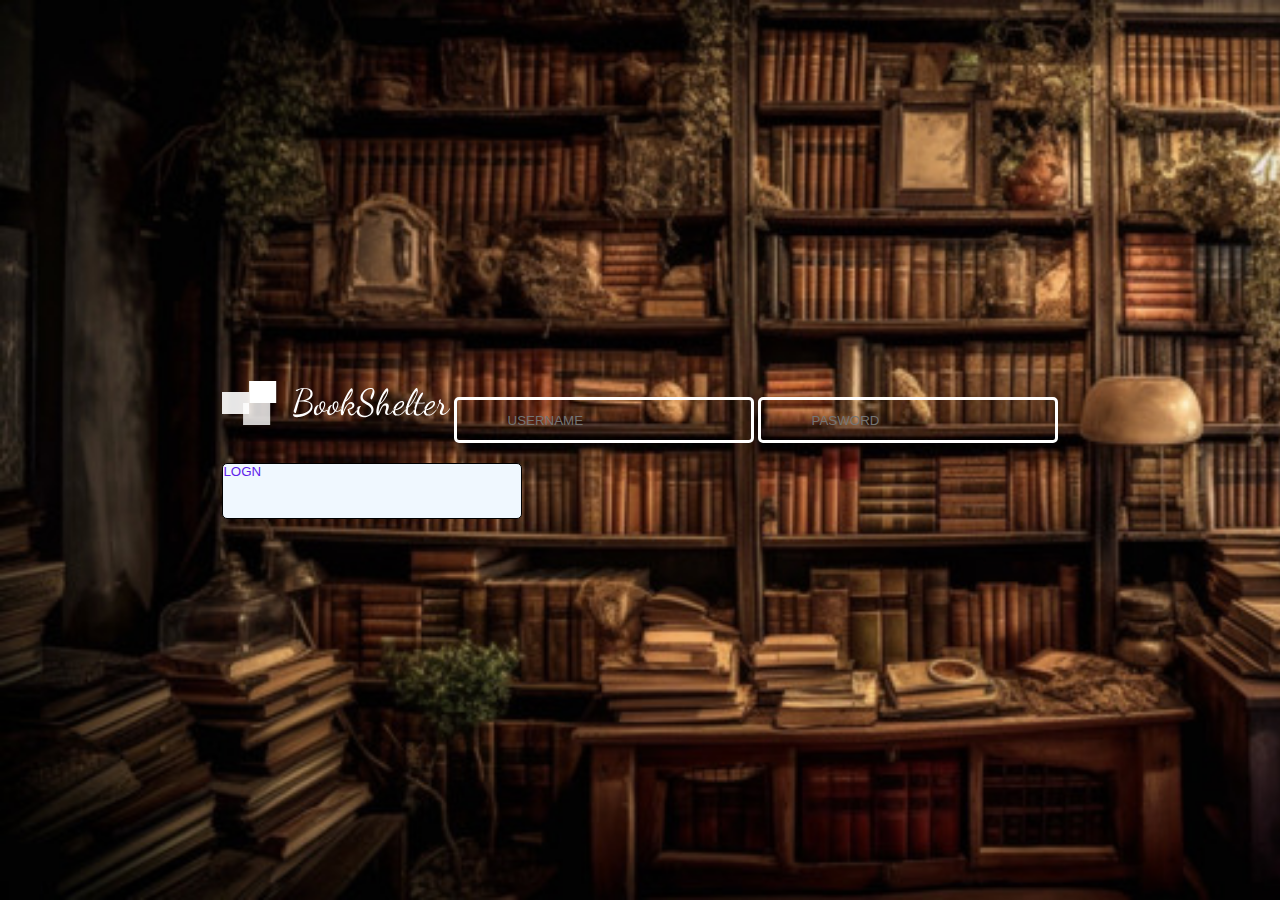
<file: index.html>
<!DOCTYPE html>
<html lang="en">
  <head>
    <meta charset="utf-8" />
    <meta name="viewport" content="width=device-width, initial-scale=1" />
    <title>Bootstrap demo</title>
    <link rel="stylesheet" href="./main.css" />
    <link
      href="https://cdn.jsdelivr.net/npm/bootstrap@5.3.2/dist/css/bootstrap.min.css"
      rel="stylesheet"
      integrity="sha384-T3c6CoIi6uLrA9TneNEoa7RxnatzjcDSCmG1MXxSR1GAsXEV/Dwwykc2MPK8M2HN"
      crossorigin="anonymous"
    />
  </head>

  <body>
    <body class="boddy">
      <header id="head">
        <div class="container">
          <div class="header_container">
              <form id="form">
                <span class="images"
                  ><img class="img" src="./bookmark/img/img.svg" alt="img "
                /></span>
                <input
                  type="email"
                  class="form-control"
                  name="emil"
                  aria-describedby="emialHelpid"
                  placeholder="USERNAME"
                  id="use"
                />
                <input
                  type="password"
                  class="form-control"
                  name="password"
                  aria-describedby="password"
                  placeholder="PASWORD"
                  id="pas"
                />
                <button
                  type="submit"
                  class="btn"
                  style="background-color: aliceblue"
                >
                  LOGN
                </button>
              </form>
          </div>
        </div>
      </header>
      <script src="./index.js"></script>
    </body>
  </body>
</html>
</file>
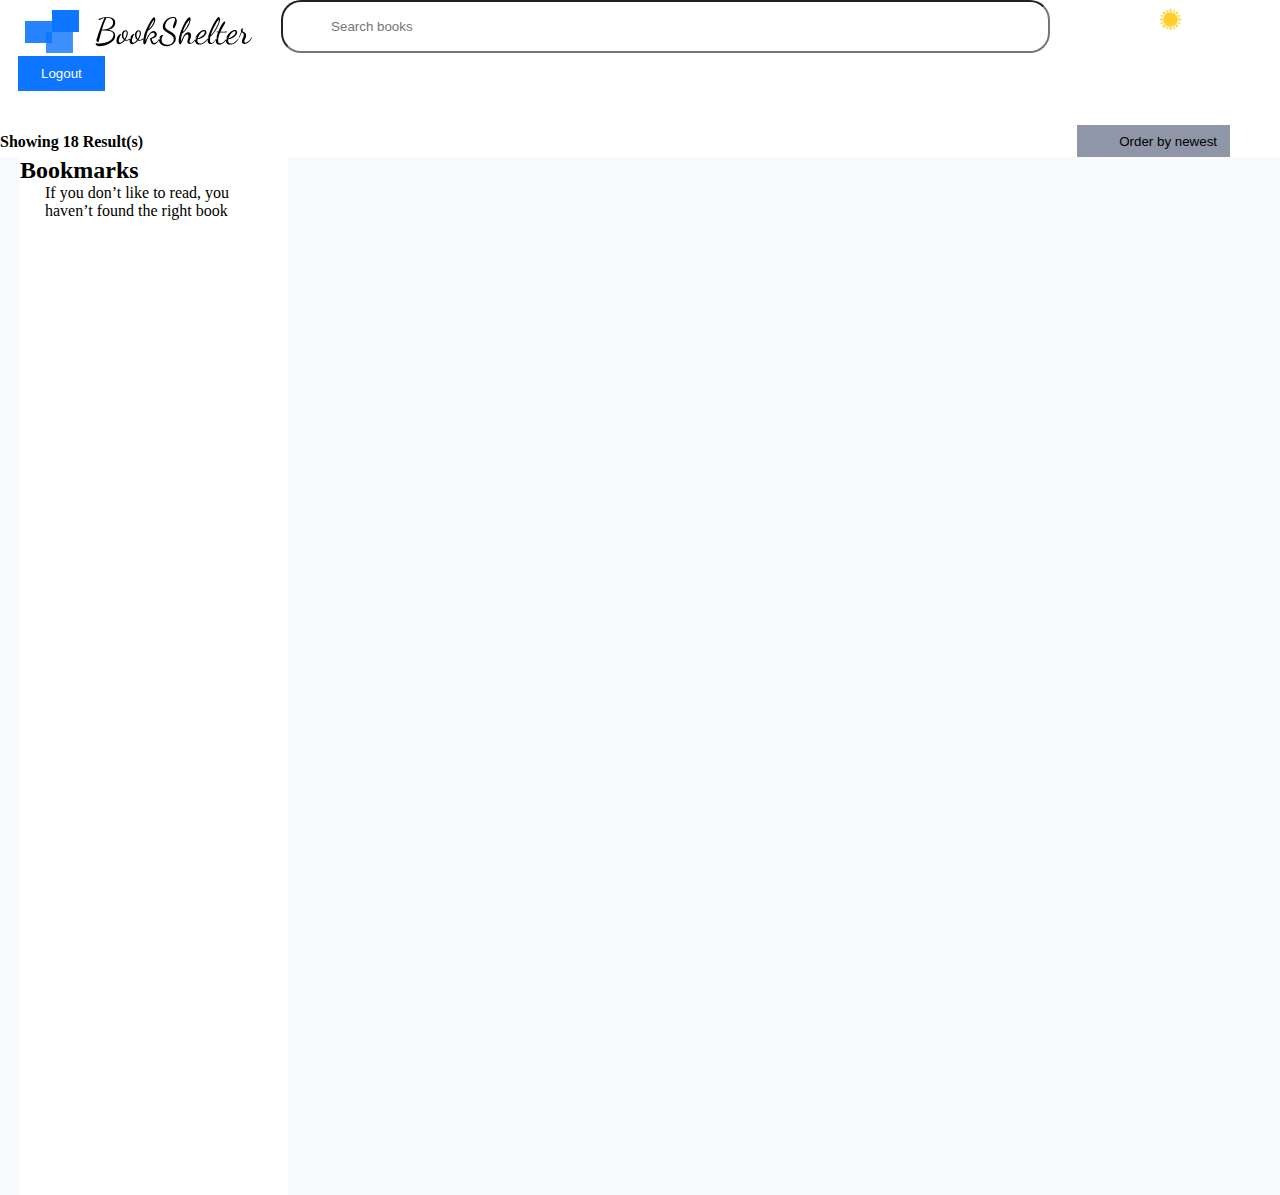
<file: main.html>
<!DOCTYPE html>
<html lang="en">

<head>
    <meta charset="UTF-8">
    <meta name="viewport" content="width=device-width, initial-scale=1.0">
    <title>Document</title>
    <link rel="stylesheet" href="./main.css">
</head>

<body>
    <main>
        <div class="top-box">
            <img class="top-img" src="./bookmark/img/img2.svg" alt="img">
            <input type="text" placeholder="Search books" id="searchBook">
            <img class="sun" src="./bookmark/img/sun.svg" alt="img">
            <button type="click" id="Logbtn">Logout</button>
        </div>
        <div class="box">
            <h2 class="show">Showing 18 Result(s)</h2>
            <button id="orderBtn">Order by newest</button>
        </div>
    </main>
    <main class="havent ">
        <div class="havent_box">
            <div class="left">
                <h2 class="bmark">Bookmarks</h2>
                <p class="ifText">If you don’t like to read, you haven’t found the right book</p>
                <div class="bookmarket-data"></div>
            </div>
            <div class="reght">
                <div class="regHonBox">
                 
                </div>
            </div>
        </div>
        <div class="havent_box">
    </main>
    <!-- <main class="footr">
        <div class="footrBox">
            <img id="footrImg" src="" alt="img">
            <p id="footrText"></p>
            <h2 class="Author">Author</h2>
            <h2 class="published">Published</h2>
            <h2 class="categories"></h2>
            <h2 class="pages">Pages Count</h2>
            <h2></h2>
        </div>
    </main> -->
    <script src="./main.js"></script>
</body>

</html>
</file>
<file: main.css>
* {
    box-sizing: border-box;
    margin: 0;
    padding: 0;
}

.boddy{
    background-image: url('./bookmark/img/book.jpg');
    background-color: antiquewhite;
    background-repeat:no-repeat;
    background-size: cover;
    width: 100%;
    height: 100vh;
    
}


.btn{
    border: solid 1px black;
    background-color: #0D75FF;
}
button {
    border: none;
    background-color: transparent;
}

.header_container{
    
    max-width: 100%;
    
    height: 100vh;
    display: flex;
    justify-content: center;
    align-items: center;
    
}
/* .img{
    margin-right: 490px;
    margin-left: 290px;
    margin-top: 198px; 
    margin-bottom: 51px ;
} */
.delete{
    padding: 5px 5px 5px 5px;
    background-color: #ff1b13;
}

.opn{
    padding: 5px 5px 5px 5px;
    background-color: #1378FF;
}
#use{
    width: 300px;
    padding: 13px 165px 12px 51px;
    border: solid #fff;
    color: #fff;
    background-color: transparent;
    border-radius: 5px;
    margin-bottom:  20px;
}
#pas{
    width: 300px;
    padding: 13px 165px 12px 51px;
    border: solid #fff;
    color: #fff;
    background-color: transparent;
    border-radius: 5px;
    margin-bottom:  20px;
}
.btn{
    width: 300px;
    height: 56px;
    display: flex;
    color: rgb(95, 35, 234);
    background-color: #f5f5fc;
    border-radius: 5px;
}
.top-box{
    align-items: center;
    justify-content: space-between;
}
#Logbtn{
    background-color: #0D75FF;
    padding: 10px 23px;
    border: solid;
    color:#fff;
    margin-left: 15px ;
}
#searchBook{
    padding: 17px 540px 17px 48px;
    border-radius: 20px;
    margin-right: 105px;

}
.top-img{
   margin-top: 14px ;
   margin: -23px 25px;
}
.box{
    margin-top: 31px;
    display: flex;
    align-items: center;
    justify-content: space-between;
    max-width: 1230px;
}
.show{
    height: 17px;
    font-size: 16px;
}
#orderBtn{
    padding: 9px 13px 8px 42px;
    background-color: #8E96A7;
}



.ifText{
    margin-left: 25px;
    width: 218px;
    margin-bottom: 25px;
}
.bookmarket-data{
    width: 218px;
    align-items: center;
    background-color: #F8FAFD;
    border-radius: 5px;
    margin-left: 25px;
}
.davBox{
    width: 218px;
    display: flex;
    align-items: center;
    background-color: #F8FAFD;
    border-radius: 5px;
    margin-left: 25px;
}
.javBox{
    margin-top: 15px;
    margin-bottom: 15px;
    width: 218px;
    display: flex;
    align-items: center;
    background-color: #F8FAFD;
    border-radius: 5px;
    margin-left: 25px; 
}
.cBox{
    width: 218px;
    display: flex;
    align-items: center;
    background-color: #F8FAFD;
    border-radius: 5px;
    margin-left: 25px;
}
.left{
    width: 268px;
    height: 1038px;
    margin-left: 20px;
    margin-right: 39px;
    background-color: #FFFFFF;
}
.havent{
    background-color: #F8FAFD;
    display: grid;
}
.havent_box{
    display: flex;
    min-width: 1140px;
}
.reght{
    max-width: 912px;
}
.regHonBox{
    margin-top: 25px;
    display: flex;
    gap: 50px;
    max-width: 912px;
    margin-right: 40px;
    margin-bottom: 33px;
    justify-content: space-between;
}
.honBox{
    width: 282px;
    gap: 33px;
    background-color: #fff;
}
.HonBox{
    margin-top: 40px;
    display: flex;
    gap: 50px;
    max-width: 912px;

    margin-right: 40px;
    margin-bottom: 33px;
    justify-content: space-between;

}
.bookmar{
    border-radius: 6px;
    padding: 10px 26px;
    background-color: yellow ;
    border: none;
   
}
.more{
    padding:10px 28px 10px 28px ;
    background-color:#F3F8FF ;
    border: none;
    border-radius: 6px;
    color: #1378FF;
}
.readd {
    padding:10px 106px ;
    background-color: #75828A;
    border: none;
    border-radius : 5px; 
    color: #fff;
    margin-top: 5px;
}
.bookkk{
    padding: 18px 28px 18px 20px;
}
</file>
